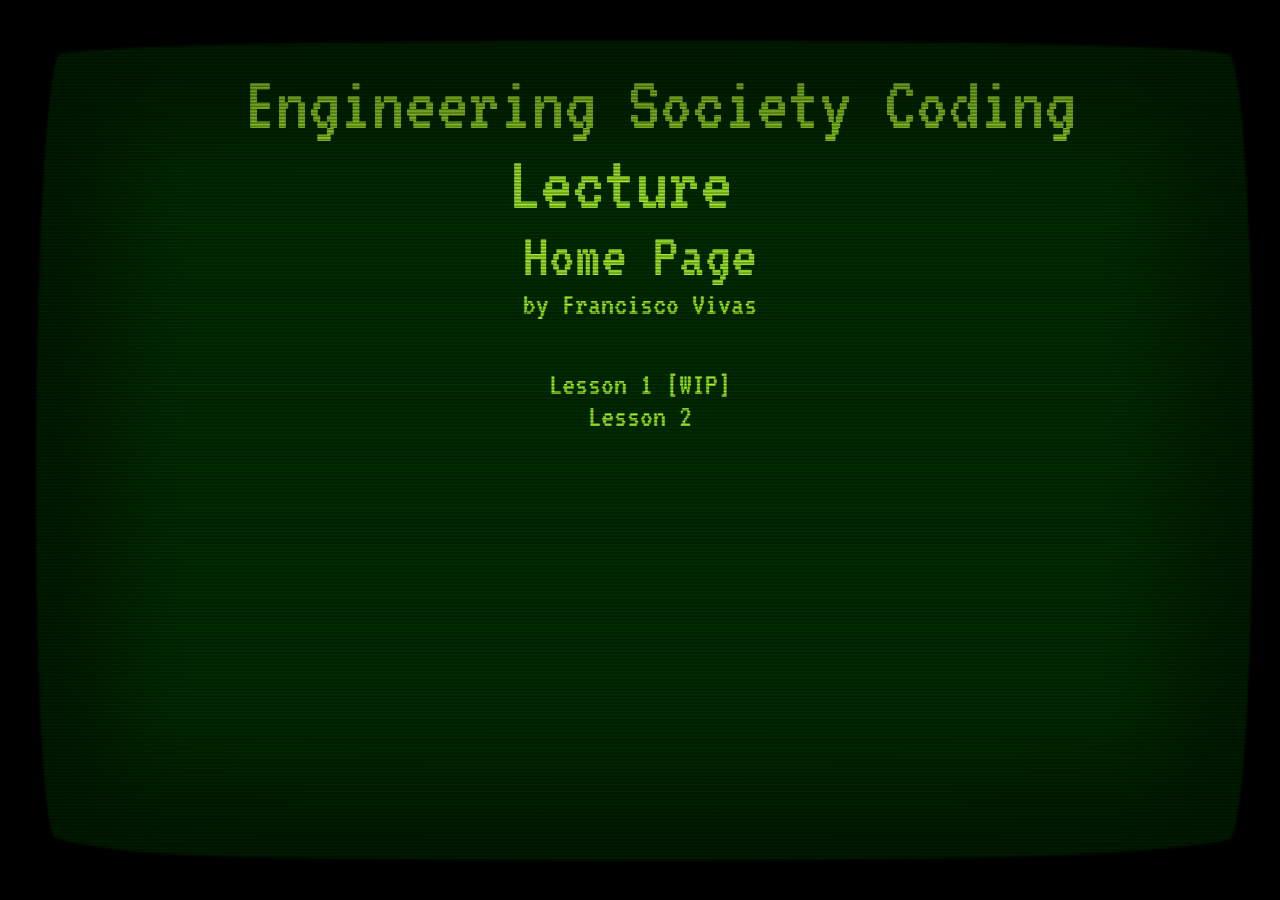
<file: index.html>
<!DOCTYPE html>
<html lang="en">
  <head>
    <title>LSCM Coding Lecture</title>
	<link rel="preconnect" href="https://fonts.gstatic.com">
	<link href="https://fonts.googleapis.com/css2?family=VT323&display=swap" rel="stylesheet">
    <link rel="stylesheet" type="text/css" href="style.css" media="screen">
	<script src="script.js"></script>
  </head>
  <body>
		<div id="wrapper">
			<img src="scanlines.png" id="scanlines">
			<img src="bezel.png" id="bezel">
			<div id="content">
				<a href="index.html" id="title" class="glow" onmouseenter="select(this)" onmouseleave="unselect(this)">Engineering Society Coding Lecture</a>
				<p id="subtitle" class="glow">Home Page</p>
				<p id="author" class="glow">by Francisco Vivas</p>
				<ul>
					<li>
						<a class="glow" onmouseenter="select(this)" onmouseleave="unselect(this)">Lesson 1 [WIP]</a>
					</li>
					<li>
						<a href="lesson2.html" class="glow" onmouseenter="select(this)" onmouseleave="unselect(this)">Lesson 2</a>
					</li>
				</ul>
			</div>
		</div>
  </body>
</html>
</file>
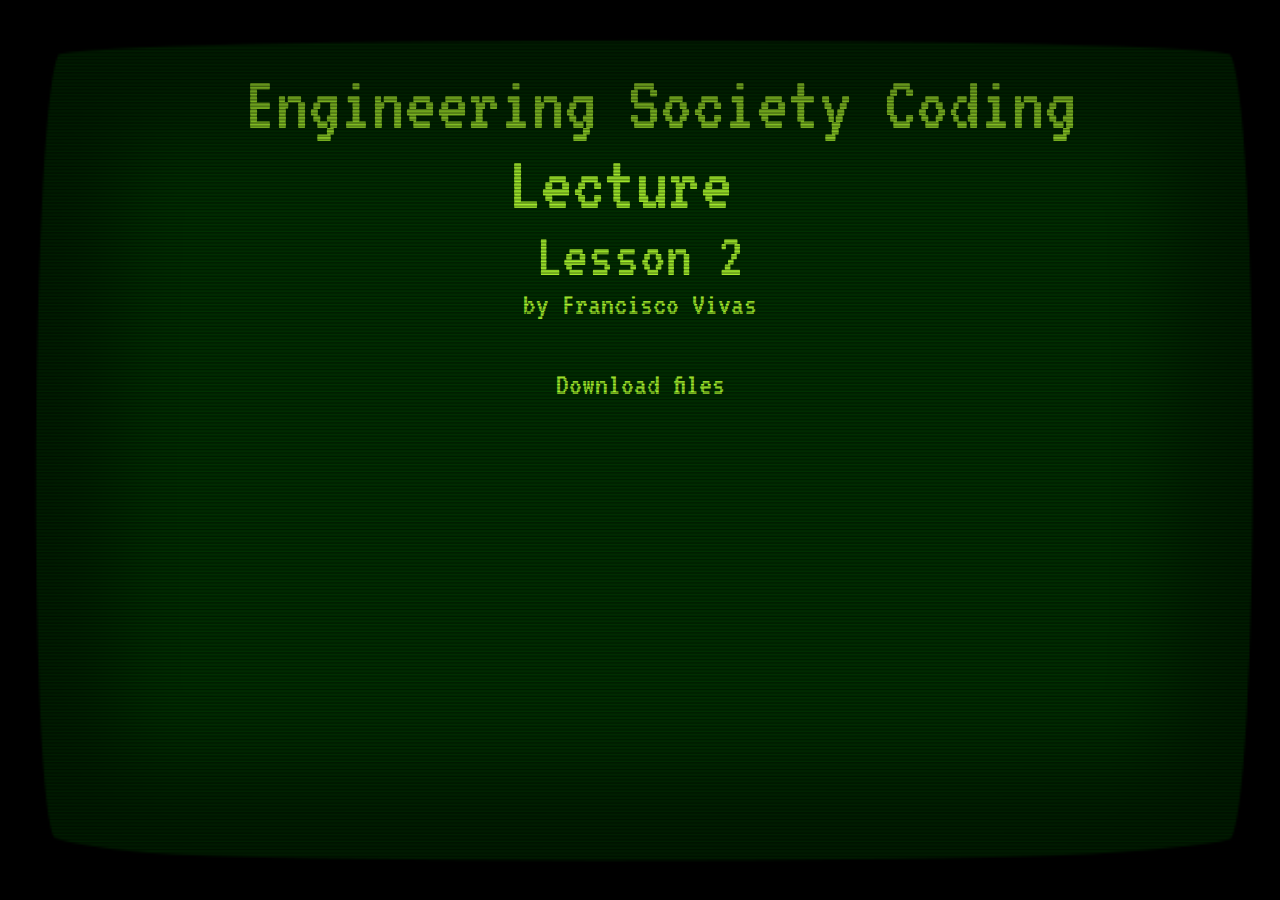
<file: lesson2.html>
<!DOCTYPE html>
<html lang="en">
  <head>
    <title>Francisco's Coding Lecture</title>
    <link rel="preconnect" href="https://fonts.gstatic.com">
    <link href="https://fonts.googleapis.com/css2?family=VT323&display=swap" rel="stylesheet">
    <link rel="stylesheet" type="text/css" href="style.css" media="screen">
    <script src="script.js"></script>
  </head>
  <body>
		<div id="wrapper">
      <img src="scanlines.png" id="scanlines">
			<img src="bezel.png" id="bezel">
      <div id="content">
        <a href="index.html" id="title" class="glow" onmouseenter="select(this)" onmouseleave="unselect(this)">Engineering Society Coding Lecture</a>
        <p id="subtitle" class="glow">Lesson 2</p>
				<p id="author" class="glow">by Francisco Vivas</p>
        <a class="download glow" href="lesson2.zip" onmouseenter="select(this)" onmouseleave="unselect(this)" download>Download files</a>
      </div>
		</div>
  </body>
</html>
</file>
<file: style.css>
* {
    margin: 0;
    padding: 0;
}
#wrapper {
    position: relative;
    background-color: #003300;
    width: 100vw;
    height: 100vh;
    font-family: 'VT323';
}
#title {
    text-align: center;
    padding: .5em;
    font-size: 5em;
    color: greenyellow;
}
#subtitle {
    text-align: center;
    font-size: 4em;
    color: greenyellow;
}
#author {
    text-align: center;
    font-size: 2em;
    padding-bottom: 1.5em;
    color: greenyellow;
}
#content {
    text-align: center;
    padding: 4em;
}
#scanlines, #bezel {
    position: absolute;
    height: 100%;
    width: 100%;
    top: 0;
    left: 0;
    pointer-events: none;
}
#scanlines {
    opacity: 50%;
}
li {
    list-style: none;
}
a {
    color: greenyellow;
    text-decoration: none;
    font-size: 2em;
}
.glow {
    -webkit-animation: 0.01s linear 0s infinite alternate running glow;
    -moz-animation: 0.01s linear 0s infinite alternate running glow;
    animation: .15s linear 0s infinite alternate running glow;
    -webkit-touch-callout: none; /* iOS Safari */
    -webkit-user-select: none; /* Safari */
     -khtml-user-select: none; /* Konqueror HTML */
       -moz-user-select: none; /* Old versions of Firefox */
        -ms-user-select: none; /* Internet Explorer/Edge */
            user-select: none; /* Non-prefixed version, currently
                                  supported by Chrome, Edge, Opera and Firefox */
}

@keyframes glow {
    0% {
        text-shadow: 5px 4px #b6d83c55, -1.25px -1.5px #1fc58555, 0 0 .2em greenyellow, 0 0 .3em greenyellow, 0 0 .5em greenyellow;
    }
    25% {
        text-shadow: -5px -6px #b6d83c55, 1.25px 1px #1fc58555, 0 0 .2em rgba(172, 255, 47, 0.822), 0 0 .3em rgba(172, 255, 47, 0.822), 0 0 .5em rgba(172, 255, 47, 0.822);
    }
    50% {
        text-shadow: 5px -4px #b6d83c55, -2px 1px #1fc58555, 0 0 .2em rgba(172, 255, 47, 0.616), 0 0 .3em rgba(172, 255, 47, 0.616), 0 0 .5em rgba(172, 255, 47, 0.616);
    }
    75% {
        text-shadow: -8px -4px #b6d83c55, -1.25px -1px #1fc58555, 0 0 .2em rgba(172, 255, 47, 0.822), 0 0 .3em rgba(172, 255, 47, 0.822), 0 0 .5em rgba(172, 255, 47, 0.822);
    }
    100% {
        text-shadow: -5px 0 #b6d83c55, 1.25px -1px #1fc58555, 0 0 .2em greenyellow, 0 0 .3em greenyellow, 0 0 .5em greenyellow;
    }
}
@-webkit-keyframes glow {
    0% {
        text-shadow: 5px 4px #b6d83c55, -1.25px -1.5px #1fc58555, 0 0 .2em greenyellow, 0 0 .3em greenyellow, 0 0 .5em greenyellow;
    }
    25% {
        text-shadow: -5px -6px #b6d83c55, 1.25px 1px #1fc58555, 0 0 .2em rgba(172, 255, 47, 0.822), 0 0 .3em rgba(172, 255, 47, 0.822), 0 0 .5em rgba(172, 255, 47, 0.822);
    }
    50% {
        text-shadow: 5px -4px #b6d83c55, -2px 1px #1fc58555, 0 0 .2em rgba(172, 255, 47, 0.616), 0 0 .3em rgba(172, 255, 47, 0.616), 0 0 .5em rgba(172, 255, 47, 0.616);
    }
    75% {
        text-shadow: -8px -4px #b6d83c55, -1.25px -1px #1fc58555, 0 0 .2em rgba(172, 255, 47, 0.822), 0 0 .3em rgba(172, 255, 47, 0.822), 0 0 .5em rgba(172, 255, 47, 0.822);
    }
    100% {
        text-shadow: -5px 0 #b6d83c55, 1.25px -1px #1fc58555, 0 0 .2em greenyellow, 0 0 .3em greenyellow, 0 0 .5em greenyellow;
    }
}
@-moz-keyframes glow {
    0% {
        text-shadow: 5px 4px #b6d83c55, -1.25px -1.5px #1fc58555, 0 0 .2em greenyellow, 0 0 .3em greenyellow, 0 0 .5em greenyellow;
    }
    25% {
        text-shadow: -5px -6px #b6d83c55, 1.25px 1px #1fc58555, 0 0 .2em rgba(172, 255, 47, 0.822), 0 0 .3em rgba(172, 255, 47, 0.822), 0 0 .5em rgba(172, 255, 47, 0.822);
    }
    50% {
        text-shadow: 5px -4px #b6d83c55, -2px 1px #1fc58555, 0 0 .2em rgba(172, 255, 47, 0.616), 0 0 .3em rgba(172, 255, 47, 0.616), 0 0 .5em rgba(172, 255, 47, 0.616);
    }
    75% {
        text-shadow: -8px -4px #b6d83c55, -1.25px -1px #1fc58555, 0 0 .2em rgba(172, 255, 47, 0.822), 0 0 .3em rgba(172, 255, 47, 0.822), 0 0 .5em rgba(172, 255, 47, 0.822);
    }
    100% {
        text-shadow: -5px 0 #b6d83c55, 1.25px -1px #1fc58555, 0 0 .2em greenyellow, 0 0 .3em greenyellow, 0 0 .5em greenyellow;
    }
}
</file>
